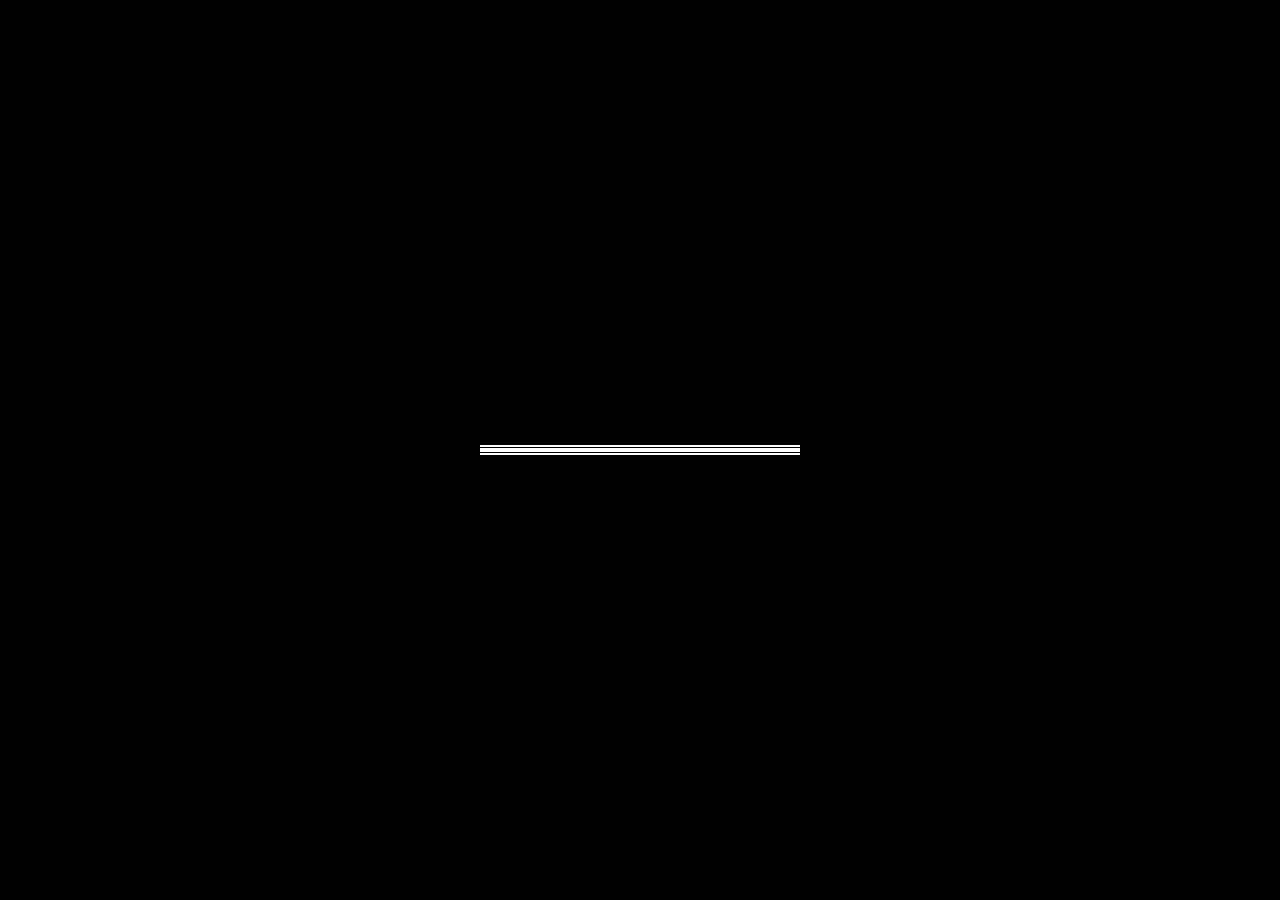
<file: index.html>
<!DOCTYPE html>
<html lang="en">
<head>
  <meta charset="utf-8">
  <link rel="stylesheet" type="text/css" href="./css/main.css">
  <link rel="shortcut icon" href="">
  <link href="https://fonts.googleapis.com/css?family=Crete+Round|Permanent+Marker" rel="stylesheet">
  <title>Jeong Hoon Koo</title>
</head>

<body>
  <div class="indexContainer">
        <a href="#" class="skipButton">SKIP INTRO</a>
        <div class="titleContainer">
          <div id="titleName">Hello there!</div>
          <div id="titleSubName">To My Portfolio!</div>
          <div id="myName">Jeong Hoon Koo</div>
          <div id="subName"></div>
          <a href="#" class="titleButton">Main Page</a>
        </div>
        <div id="boxMain">
          <div id="boxDiv">
            <div id="front"><br><br>Javascript</div>
            <div id="back"><br><br>Angular<br><br>CSS</div>
            <div id="left">MongoDB<br><br><br>React</div>
            <div id="right">Ruby on Rails</div>
            <div id="top">Sinatra<br><br>HTML</div>
            <div id="bottom"><br>Express<br></div>
          </div>
        </div>
  </div>

  <div class="mainContainer" id="mainPage">
    <span class="menuButton">Back to Menu</span>
    <a href="" class="logo"></a>
    <div id="myPicWrapper">
      <div id="myPic"></div>
      <div id="nameTitle">Jeong Hoon Koo</br><span>FULL-STACK DEVELOPER</div>
      <div id="resume"><a target="_blank" rel="noopener noreferrer" href ="./css/img/jeonghoonkoo_resume.pdf">RESUME</a></div>
      <div id="contactIcons">
        <a href="mailto:junghoone17@gmail.com?subject=Hello%20Jeong%20Hoon%20Koo" target="_top"><div class="email" ></div></a>
        <a target="_blank" rel="noopener noreferrer" href ="https://github.com/jkoo87"><div class="github"></div></a>
        <a target="_blank" rel="noopener noreferrer" href ="https://www.linkedin.com/in/jkoo87/"><div class="linkedin"></div></a>
      </div>
    </div>
    <div class="about" id="about">
      <a href="#">ABOUT</a>
      <div class="aboutContainer">

        <div id="myPicWrapperMobile">
          <div class="mobileWrapperOne">
            <div id="myPicMobile"></div>
            <div id="resume"><a target="_blank" href ="./css/img/jeonghoonkoo_resume.pdf">RESUME</a></div>
          </div>
          <div class="mobileWrapperTwo">
            <div id="nameTitleMobile"><span>Jeong Hoon Koo</span><hr><span>FULL-STACK<br/>DEVELOPER</div>
            <div id="contactIconsMobile">
              <a href="mailto:junghoone17@gmail.com?subject=Hello%20Jeong%20Hoon%20Koo" target="_top"><div class="email" ></div></a>
              <a target="_blank" rel="noopener noreferrer" href ="https://github.com/jkoo87"><div class="github"></div></a>
              <a target="_blank" rel="noopener noreferrer" href ="https://www.linkedin.com/in/jkoo87/"><div class="linkedin"></div></a>
            </div>
          </div>
        </div>

        <div class="brandStatement">
          A full-stack web developer who loves to express creativity and innovative solutions.
          I am thoroughly excited that I have found this new opportunity to turn my ideas into reality!
          Anyone can learn how to code, but only those who have creative ideas, perseverance, and passion for coding will make a difference.
          I am ready to be that person who can make a difference.
        </div>



      </div>
    </div>

    <div class="projects" id="projects">
      <a href="#">PROJECT</a>
      <div class="projectsContainer">
        <div id="navbar">
          <div class="linkContainer">
            <li id="projectSixlink" href="#">Memory Game</a>
            <li id="projectFivelink" href="#">Portfolio</a>
            <li id="projectFourlink" href="#">SlugingDC</a>
            <li id="projectThreelink" href="#">GoldiNauts</a>
            <li id="projectTwolink" href="#">CookingMyself</a>
            <li id="projectOnelink" href="#">Simon Game</a>
          </div>
        </div>
          <h1 id="projectsPageTitle">PROJECTS</h1>

          <div class="project" id="projectSix">
            <img src="./css/img/projects/memoryGame.png" alt="Memory Game">
            <div class="projectDescription">
                  <h2>Memory Game</h2>
                  <hr>
                  <div class="projectSub">Description:</div>
                  <div>This is a Memory Game built with ReactJS and Redux.</div>
                  <br />
                  <div class="projectSub">Tech used:</div>
                  <li>HTML</li>
                  <li>CSS</li>
                  <li>JavaScript</li>
                  <li>ReactJS</li>
                  <li>Redux</li>
                  <hr>
                  <div class="demo">
                    <a target="_blank" rel="noopener noreferrer" href="https://shrouded-badlands-76771.herokuapp.com/">DEMO</a>
                    <a target="_blank" rel="noopener noreferrer" href="https://github.com/jkoo87/react-redux-memory-game">CODE</a>
                  </div>
            </div>
          </div>

          <div class="project" id="projectFive">
            <img src="./css/img/projects/portfolio.png" alt="Portfolio">
            <div class="projectDescription">
                  <h2>Portfolio</h2>
                  <hr>
                  <div class="projectSub">Description:</div>
                  <div>This is my portfolio website which is simply built without any frameworks, plugins, and libraries except jQuery.</div>
                  <br />
                  <div class="projectSub">Tech used:</div>
                  <li>HTML</li>
                  <li>CSS</li>
                  <li>jQuery</li>
                  <li>JavaScript</li>
                  <hr>
                  <div class="demo">
                    <a target="_blank" rel="noopener noreferrer" href="https://github.com/jkoo87/portfolio">CODE</a>
                  </div>
            </div>
          </div>

          <div class="project" id="projectFour">
            <img src="./css/img/projects/slugingDC.png" alt="slugingDC">
            <div class="projectDescription">
                  <h2>SlugingDC</h2>
                  <hr>
                  <div class="projectSub">Description:</div>
                  <div>This app is built based on <a target="_blank" href="http://www.slug-lines.com/">http://www.slug-lines.com/</a>.<br />
                  "Slugging" is a unique form of carpooling, often referred to as "Casual Carpooling". Sluglines assists drivers by reaching the two or three person HOV requirement, and passengers in getting a free ride to their destination.<br/>
                  SluggingDC  app particularly connects drivers and passangers in the afternoon who do not want to wait in line by setting an appointment.</div>
                  <hr>
                  <div class="projectSub">Tech used:</div>
                  <li>HTML</li>
                  <li>ReactJS</li>
                  <li>Express</li>
                  <li>MongoDB</li>
                  <li>JavaScript</li>
                  <li>jQuery</li>
                  <li>Axios</li>
                  <li>React-google-maps</li>
                  <hr>
                  <div class="demo">
                    <a target="_blank" rel="noopener noreferrer" href="https://sluggingdcapp.herokuapp.com/">DEMO</a>
                    <a target="_blank" rel="noopener noreferrer" href="https://github.com/jkoo87/SluggingDC">CODE</a>
                  </div>
            </div>
          </div>

          <div class="project" id="projectThree">
            <img src="./css/img/projects/goldinauts.png" alt="GoldieNauts">
            <div class="projectDescription">
                  <h2>Goldie Nauts</h2>
                  <hr>
                  <div class="projectSub">Description:</div>
                  <div>Goldie Nauts is a cosmology application that host information about astronauts, planets within our solar system, and 'Astronomy Picture Of the Day'.<br/> This was a group project which I was responsible for building the main index and the 'Astronomy Picture of the Day' pages.</div>
                  <hr>
                  <div class="projectSub">Tech used:</div>
                  <li>HTML</li>
                  <li>AngularJS</li>
                  <li>Ruby on Rails</li>
                  <li>CSS</li>
                  <li>jQuery</li>
                  <li>JSON</li>
                  <li>AngularJS datepicker</li>
                  <hr>
                  <div class="demo">
                    <a target="_blank" rel="noopener noreferrer" href="https://adamhoff.github.io/project3/">DEMO</a>
                    <a target="_blank" rel="noopener noreferrer" href="https://github.com/adamhoff/project3">CODE</a>
                  </div>
            </div>
          </div>

          <div class="project" id="projectTwo">
            <img src="./css/img/projects/cookingMyself.png" alt="CookingMyself" title="Please click this image">
            <div class="projectDescription">
                  <h2>CookingMyself</h2>
                  <hr>
                  <div class="projectSub">Description:</div>
                  <div>CookingMyself is an app for those who are searching for great recipes or want to share his/her recipes with others.</div>
                  <hr>
                  <div class="projectSub">Tech used:</div>
                  <li>HTML</li>
                  <li>Ruby on Rails</li>
                  <li>CSS</li>
                  <hr>
                  <div class="demo">
                    <a target="_blank" rel="noopener noreferrer" href="https://sheltered-sierra-29314.herokuapp.com/">DEMO</a>
                    <a target="_blank" rel="noopener noreferrer" href="https://github.com/jkoo87/project2">CODE</a>
                  </div>
            </div>
          </div>

          <div class="project" id="projectOne">
            <img src="./css/img/projects/simon.png" alt="Simon Game">
            <div class="projectDescription">
                  <h2>Simon Game</h2>
                  <hr>
                  <div class="projectSub">Description:</div>
                  <div>This is a classic memory game- Simon. For more features, I added some functions to play randomized background music and to transform its structure when the start button is clicked. In case a user forgets the pattern, a user has an option to see the pattern again for up to three times. The game is over when three incorrect answers are submitted.</div>
                  <hr>
                  <div class="projectSub">Tech used:</div>
                  <li>HTML</li>
                  <li>JavaScript</li>
                  <li>jQuery</li>
                  <li>CSS</li>
                  <hr>
                  <div class="demo">
                    <a target="_blank" rel="noopener noreferrer" href="https://jkoo87.github.io/project_simon/">DEMO</a>
                    <a target="_blank" rel="noopener noreferrer" href="https://github.com/jkoo87/project_simon">CODE</a>
                  </div>
            </div>
          </div>

      </div>
    </div>

    <div class="contactMe" id="contact">
      <a href="#">CONTACT</a>
      <div class="contactContainer">
        <h1>Contact Me</h1>
          <div class="iconWrapper" id="emailWrapper">
            <div class="email" ></div>
            <div class="link" id="email">Email <a href="mailto:junghoone17@gmail.com?subject=Hello%20Jeong%20Hoon%20Koo" target="_top">junghoone17@gmail.com</a></div>
          </div>
          <div class="iconWrapper" id="githubWrapper">
            <div class="github"></div>
            <div class="link" id="github">Github <a target="_blank" rel="noopener noreferrer" href ="https://github.com/jkoo87">ClickHere</a></div>
          </div>
          <div class="iconWrapper" id="linkedInWrapper">
            <div class="linkedin"></div>
            <div class="link" id="linkedIn">LinkedIn <a class="linkedinLink" target="_blank" rel="noopener noreferrer" href ="https://www.linkedin.com/in/jkoo87/">ClickHere</a></div>
          </div>

      </div>
    </div>
  </div>







  <script src="https://cdnjs.cloudflare.com/ajax/libs/jquery/3.2.1/jquery.js"></script>
  <script src="./js/main.js"></script>
</body>
</html>
</file>
<file: css/main.css>
body {
  margin: 0;
}

/*Title page*/
.indexContainer{
  display: flex;
  flex-direction: row;
  justify-content: center;
  align-items: center;
  background-color: black;
  height: 100vh;
  margin: 0;
  position: relative;
  overflow: hidden;
}

.titleContainer{
  visibility: hidden;
  position: relative;
  border-top: 5px double white;
  border-bottom: 5px double white;
  min-width: 320px;
  min-height: 0px;
  text-align: center;
  font-size: 0px;
  color: white;
  text-shadow: -2px -1px 1px brown;
  animation: initialMotion 1s ease-in 3;
  z-index: 1;
  font-family: 'Crete Round', serif;
  transition: all 1s cubic-bezier(0.03, 0.63, 0.77, 1.21);
}


#titleName {
  padding: 0px 30px;
  font-size: 0px;
  transition: all 1s cubic-bezier(0.03, 0.63, 0.77, 1.21);
}

#myName{
  font-size: 0px;
  transition: 1s ease;
  margin:0;
  padding: 0;
}

@keyframes initialMotion{
  from {
    font-size: 0px;
  }
  to {
    font-size: 0px;
    border-top: 10px solid white;
    border-bottom: 10px solid white;
  }
}

.flip{
  transform: rotateX(360deg);
  -webkit-transform: rotateX(360deg);
  transition: .9s;
}
#subName{
  -webkit-filter: blur(0px);
  filter: blur(0px);
  animation: smokeEffect 2s forwards;
  margin: 0;
  transition: 1s ease;
}

.smoke{
  -webkit-filter: blur(0px);
  filter: blur(0px);
  animation: smokeEffect 2s forwards;
  transition: 1s ease;
}

@keyframes smokeEffect{
  from {
    transform: rotate(45deg) translateY(-200px);
    -webkit-transform: rotate(45deg) translateY(-200px);
    opacity: 0;
    -webkit-filter: blur(20px);
    filter: blur(20px);
  }
  to {
    transform: rotate(0deg) translateY(0px);
    -webkit-transform: rotate(0deg) translateY(0px);
    opacity: 1;
    -webkit-filter: blur(1px);
    filter: blur(0px);
  }
}
/*Title page-background motion box*/
#boxMain{
  /*width: 100%;
  height: 100%;*/
  /*margin: 100px auto;*/
  /*perspective: 800px;
  -webkit-perspective: 800px;
  -ms-perspective: 800px;
  position: absolute;
  right: -400px;
  bottom: -500px;*/
  filter: blur(0px);
  animation: smokeEffect 2s forwards;
}

#boxDiv{
  width: 100%;
  transform-style: preserve-3d;
  animation: rotate 50s linear 1;
}

#boxDiv div{
  position: absolute;
  width: 100%;
  height: 100%;
  opacity: 0.8;
  color: white;
  font: 40px impact;
  text-align: center;
}
#front {
  transform: translateZ(75px) translateZ(105px);
  /*-webkit-transform: translateZ(75px) translateZ(105px);*/
  background: black;
}
#back {
  transform: rotateY(90deg) translateZ(175px);
  /*-webkit-transform: rotateY(90deg) translateZ(175px);*/
  background: #101010;
}
#left {
  transform: rotateY(0deg) translateX(-275px);
  /*-webkit-transform: rotateY(0deg) translateX(-275px);*/
  transform-origin: left;
  /*-webkit-transform-origin: left;*/
  background: black;
}
#right {
  transform: rotateY(0deg) translateX(425px);
  /*-webkit-transform: rotateY(0deg) translateX(425px);*/
  transform-origin: right;
  /*-webkit-transform-origin: right;*/
  background: #101010;
}
#top {
  transform: rotateX(-0deg) translateY(-275px);
  /*-webkit-transform: rotateX(-90deg) translateY(-275px);*/
  transform-origin: top;
  /*-webkit-transform-origin: top;*/
  background: black;
}
#bottom {
  transform: rotateX(-90deg) translateY(75px);
  /*-webkit-transform: rotateX(-90deg) translateY(75px);*/
  transform-origin: bottom;
  /*-webkit-transform-origin: bottom;*/
  background: #101010;
}

@keyframes rotate{
  from{
    transform: rotateY(0) rotateX(0) ;
    /*-webkit-transform: rotateY(0) rotateX(0) ;*/
  }
  to {
    transform: rotateY(360deg) rotateX(-360deg)  ;
    /*-webkit-transform: rotateY(360deg) rotateX(-360deg)  ;*/
  }
}

.titleButton{
  text-shadow: -2px -1px 1px #000066;
  animation: titleButtonLight 0.9s 30;
}
@keyframes titleButtonLight {
  from{
    color: #0066cc;
    background-color: white;
  }
  to{
    background-color: #4273d6;
    color: white;
  }
}
.titleButton, .skipButton{
  text-decoration: none;
  font-size: 0px;
  padding: 0 30px;
  border-radius: 20px;
  background-color: white;
  transition: all 1s ease;
  color: #0066cc;
}
.skipButton{
  bottom: 8%;
  font-size: 20px;
  font-weight: bold;
  padding: 10px 10px;
  position: absolute;
  right:45%;
  text-shadow: 1px 1px 1px #000066;
  opacity: 0;
}
.titleButton:hover, .skipButton:hover {
  background-color: #4273d6;
  color: white;
}

/*mobile intro*/
@media only screen and (max-device-width: 480px) {
  #about > a , #projects > a, #contact > a{
    animation: nameFont 1s infinite;
    width: 1px;
    min-width: 50px;
    overflow-wrap: break-word;
  }
  @keyframes nameFont {
    from{
      font-size: 60px;
    }
    to{
      font-size: 60px;
    }
  }

  .menuButton{
    width: 180px;
    line-height: 70px;
    height: 70px;
    text-align: center;
    font-size: 35px;
  }

  .skipButton{
    bottom: 25%;
    font-size: 35px;
    font-weight: bold;
    right: 40%;
  }
  .titleButton{
    text-decoration: none;
    font-size: 0px;
    padding: 15px 30px;
    border-radius: 20px;
    margin: 10px 0;

  }

  #boxMain{
    right: -300px;
    top: 900px;
  }
}


/*Main Page*/
.mainContainer{
  background-color: black;
  display: flex;
  flex-direction: row;
  justify-content:flex-start;
  align-items: center;
  position: relative;
}

.mainContainer > div{
  display: flex;
  justify-content: center;
  align-items: center;
  flex-direction: row;
  width: 33.3333%;
  height: 100vh;
  opacity: 0;
  transition: all 1s linear;
  position: relative;
  text-align: center;
}


.mainContainer > * > a{
  text-decoration: none;
  color: black;
  font-weight: bold;
  text-shadow: 1px 1px 1px white;
  font-size: 0px;
  text-align: center;
  border-top: 5px solid black;
  border-bottom: 5px solid black;
  min-width: 20%;
  transition: all .8s cubic-bezier(1,-0.01, 0, 1.45);
  font-family: 'Crete Round', serif;
}
.menuButton{
  font-family: 'Crete Round', serif;
  text-align: center;
  position: absolute;
  color: black;
  font-weight: bold;
  text-shadow: 1px 1px 1px grey;
  top: 3%;
  left: 3%;
  width: 180px;
  line-height: 40px;
  font-size: 25px;
  transition: all 0.3s ease;
  border: 3px ridge;
  border-radius: 10px;
  text-decoration: none;
  padding: 0 10px;
  z-index: 2;
  opacity: 0;
  background-color: rgba(255, 255, 255, 0.7);
  cursor: pointer;
}
.menuButton:hover{
  background-color: gold;
}

.logo{
  background: url("./img/logo.png")no-repeat;
  background-position: center;
  background-size: contain;
  position: absolute;
  top: 3%;
  right: 5%;
  width: 130px;
  height: 100px;
  border-radius: 10px;
  z-index: 2;
  background-color: rgba(255, 255, 255, 0.7);
  transition: all 0.3s ease;
  }

.logo:hover{
  background-color: rgba(255, 255, 255, 1);
  box-shadow: 1px 1px 10px black;
  }

.about{
  background: url("./img/aboutBackground.jpg")no-repeat;
  background-position: center;
  background-size: cover;
  animation: backgroundEnter 2.5s linear;
  overflow: auto;
}


.about > a:hover {
  animation: textEffect 1s ease-in infinite;

}
.projects {
  background: url("./img/projectBackground1.jpg")no-repeat center;
  background-size: cover;
  animation: backgroundEnter 3.5s linear;
  overflow: auto;
}
.projects > a {
  color: white;
  font-weight: bold;
  text-shadow: 2px 2px 1px black;
  border-top: 5px solid white;
  border-bottom: 5px solid white;
}
.projects > a:hover{
  animation: textEffect 1s ease-in infinite;

}
.contactMe{
  background: url("./img/contact.jpeg")no-repeat center;
  background-size: cover;
  animation: backgroundEnter 3.7s linear;
  overflow: auto;
}
.contactMe > a:hover{
  animation: textEffect 1s ease-in infinite;
}

@keyframes textEffect{
  from {
    border-top: 5px double white;
    border-bottom: 5px double white;
  }
  to {
    border-top: 10px solid brown;
    border-bottom: 10px solid brown;
  }
}
@keyframes backgroundEnter{
  from {
    background-position: left;
  }
  to {
    background-position: center;
  }
}

/*mobile main Index*/
@media only screen and (max-device-width: 480px) {
  .menuButton{
    width: 280px;
    line-height: 70px;
    text-align: center;
    font-size: 40px;
  }
  .mainContainer > * > a{
    transition: all 0.3s ease;
  }
  .mainContainer > div {
    transition: all 0.3s ease;
  }
  .logo{
    width: 180px;
    height: 140px;
    }
}


/*about page content*/
#myPicWrapper{
  flex-direction:column;
  background-color: white;
  width: 0%;
  min-width: 0px;
  margin: auto;
}
#myPicWrapper > *{
  font-family: 'Permanent Marker', cursive;
}
#myPicWrapperMobile{
  display: none;
}
#myPic{
  background: url("./img/jeongKoo.png")no-repeat top;
  background-size: cover;
  width: 75%;
  height: 50%;
}
#nameTitle{
  text-align: center;
  border-top: 5px solid black;
  border-bottom: 5px solid black;
  width: 80%;
  margin-top: 10px;
  font-size: 30px;
}
#nameTitle span{
  font-size: 30px;
  color: #1b92ff;
  text-shadow: 1px 1px 1px black;
}
.aboutContainer{
  display: flex;
  justify-content: center;
  flex-wrap: wrap;
  margin: auto;
}
.brandStatement{
  margin-top: 10px;
  text-align: center;
  font-size: 30px;
  background-color: rgba(255, 255, 255, 0.7);
  padding: 20px;
  width: 85%;
  height: 100%;
  min-width: 400px;
  font-family: 'Crete Round', serif;
}
#resume{
  background-color: rgba(241,180,0,0.7);
  padding: 10px 20px;
  border-radius: 10px;
  margin-top: 30px;
  border: 2px solid;
}
#resume > a {
  text-decoration: none;
  color: black;
  font-weight: bold;
  text-shadow: 1px 1px 1px white;
  font-size: 18px;
}
#resume:hover {
  background-color: rgba(241,180,0,1);
  box-shadow: 1px 1px 10px black;
  transition: all 0.3s ease;
}
#contactIcons{
  display: flex;
  flex-direction: row;
}
#contactIcons > a:hover{
  animation: motion 2s ease-in;
}
/*mobile about page*/
@media only screen and (max-device-width: 480px) {

  #myPicWrapper{
    display: none;
  }
  .aboutContainer{

  }
  #myPicWrapperMobile{
    margin-top: 200px;
    display:unset;
    bottom: 50px;
    width: 100%;
    background-color: rgba(255, 255, 255, 0.7);
  }
  .brandStatement {
    margin-top: 300px;
    font-size: 60px;
    margin: auto;
    width: 100%;
    padding: 30px 40px 40px 40px ;
    text-align: left;
  }
  .mobileWrapperOne{
    display: inline-block;
  }
  .mobileWrapperTwo{
    display: inline-block;
  }
  #nameTitleMobile{
    font-size: 2em;
    border-radius: 20px;
    background-color: rgba(255, 255, 255, 1);
    padding: 10px 40px;
    font-weight: bold;
  }
  #nameTitleMobile > * {
    font-family: 'Permanent Marker', cursive;
  }
  #contactIconsMobile{
    display: flex;
    flex-wrap: wrap;
    flex-direction: row;
    justify-content: center;
  }
  #contactIconsMobile > a > div{
    width: 100px;
    height: 100px;
  }
  #myPicMobile{
    background: url("./img/jeongKoo.png")no-repeat top;
    background-size: contain;
    width: 400px;
    height: 500px;
  }
  #resume {
    margin: 0 auto;
    width: 60%;
  }
  #resume > a {
    text-shadow: 1px 1px 1px white;
    font-size: 25px;
  }

}
/*project page content*/

.projectsContainer{
  width: 100%;
  margin: auto;
  margin-bottom: 150px;
}
.projectsContainer > *{
  font-family: 'Crete Round', serif;
}

#navbar{
  width: 100%;
  line-height: 50px;
  bottom: 0;
  position: fixed;
  z-index: 1;
  background-color: rgba(0,0,0,0.7);
}
.linkContainer{
  width: 100%;
  display: flex;
  flex-wrap: wrap;
  justify-content: center;
  margin: 0 auto;
  flex-direction: row;
}
.linkContainer li{
  list-style-type: none;
  width: 200px;
  border-radius: 20px;
  color: rgba(255,255,255, 0.7);
  transition: all 0.2s ease;
  cursor: pointer
}
.linkContainer li:hover{
  background-color: gold;
  transition: all 0.3s ease;
  border-radius: 20px;
  color: rgba(0,0,0,1);
}
.active{
  color: black;
  background-color: gold;
}

.projectsContainer > h1{
  margin-top: 100px;
  color: white;
  text-shadow: 1px 1px 2px black;
  transition: all 0.3s ease;
  border-top: 5px double white;
  border-bottom: 5px double white;
}
.projectsPageTitleActive{
  animation: smokeEffect 1s forwards;
  font-size: 100px;
}
.projectsContainer > h2{
  color: white;
  text-shadow: 1px 1px 2px black;
  text-decoration: underline;
}


.project{
  margin-top: 80px;
  margin-bottom: 40px;
  display: flex;
  flex-wrap: wrap;
  flex-direction: column;
  justify-content: center;
  align-items:center;
}

.project:hover img{
  box-shadow: 1px 1px 10px white;
  border-radius: 30px;
  cursor: pointer
}

.project > img{
  width: 65%;
  max-width: 800px;
  min-width: 400px;
  transition: all 1s cubic-bezier(0.03, 0.63, 0.77, 1.21);
  border: 4px dashed white;

}
.projectDescription{
  width: 65%;
  max-width: 800px;
  min-width: 400px;
  background: rgba(255,255,255,0.7);
  margin-top: 10px;
  border-radius: 20px;
  padding: 10px 30px;
  text-align: left;
  box-shadow: 1px 1px 10px black;
}
.projectDescription > h2{
  margin: 0;
  text-align: center;
}
.projectSub{
  font-size: 1.2em;
  font-weight: bold;
}

.demo{
  text-align: center;
  line-height: 70px;
}

.demo > a{
  background-color: rgba(199,49,25, 0.8);
  border-radius: 20px;
  width: 100px;
  margin: 0 15px;
  padding: 15px;
  text-decoration: none;
  color: white;
}

.demo > a:hover{
  background-color: rgba(199,49,25, 1);
  text-shadow: 1px 1px 1px black;
  box-shadow: 1px 1px 1px black;
}
@media only screen and (max-device-width: 480px) {
  .project > img{
    width: 100%;
    max-width: 850px;
  }
  .projectDescription{
      width: 100%;
      max-width: 850px;
  }
  #navbar{
    display: none;
  }
}
/*contact page*/
.contactContainer{
  text-align: center;
  margin: auto;
  display: flex;
  flex-direction: column;
  justify-content: center;
}

.iconWrapper{
  display: flex;
  flex-direction: row;
}
.iconWrapper > *{
  transform: rotate(0deg) ;
  -webkit-transform: rotate(0deg) ;
}

.iconWrapper:hover .email{
  animation: motion 3s ease-in ;
}
.iconWrapper:hover .github{
  animation: motion 3s ease-in;
}
.iconWrapper:hover .linkedin{
  animation: motion 3s ease-in;
}

@keyframes motion {
  from{
    transform: rotate(0deg) ;
    -webkit-transform: rotate(0deg) ;
  }
  to{
    transform: rotate(360deg) ;
    -webkit-transform: rotate(360deg) ;
  }

}

.link{
  font-size: 1.2em;
  font-weight: bold;
  line-height: 100px;
  position: relative;
}
.link > a {
  position: absolute;
  animation: smokeEffect 1s forwards;
  top: 0px;
  left: 130px;
  text-decoration: none;
  text-shadow: 1px 1px 1px black;
  color: #a7c109
}


.link > a:hover{
  text-decoration: underline;
}

      .github {
        background: url("./img/icons/github.png") center repeat-x;
        background-size: cover;
        margin: 14px;
        width: 60px;
        height: 60px;
        opacity: 0.7;
      }
      .linkedin {
        background: url("./img/icons/linkedin.png") center repeat-x;
        background-size: cover;
        margin: 14px;
        width: 60px;
        height: 60px;
        opacity: 0.7
      }
      .email {
        background: url("./img/icons/email.png") center repeat-x;
        background-size: cover;
        margin: 14px;
        width: 60px;
        height: 60px;
        opacity: 0.7
      }
/*contact mobile*/
@media only screen and (max-device-width: 480px) {
  .contactContainer > h1{
    font-size: 80px;
  }
  div.email, div.github, div.linkedin {
    width: 130px;
    height: 130px;
  }
  .link {
    font-size: 1.5em;
    line-height: 200px;
  }
  a.linkedinLink {
    left: 160px;
  }
}
</file>
